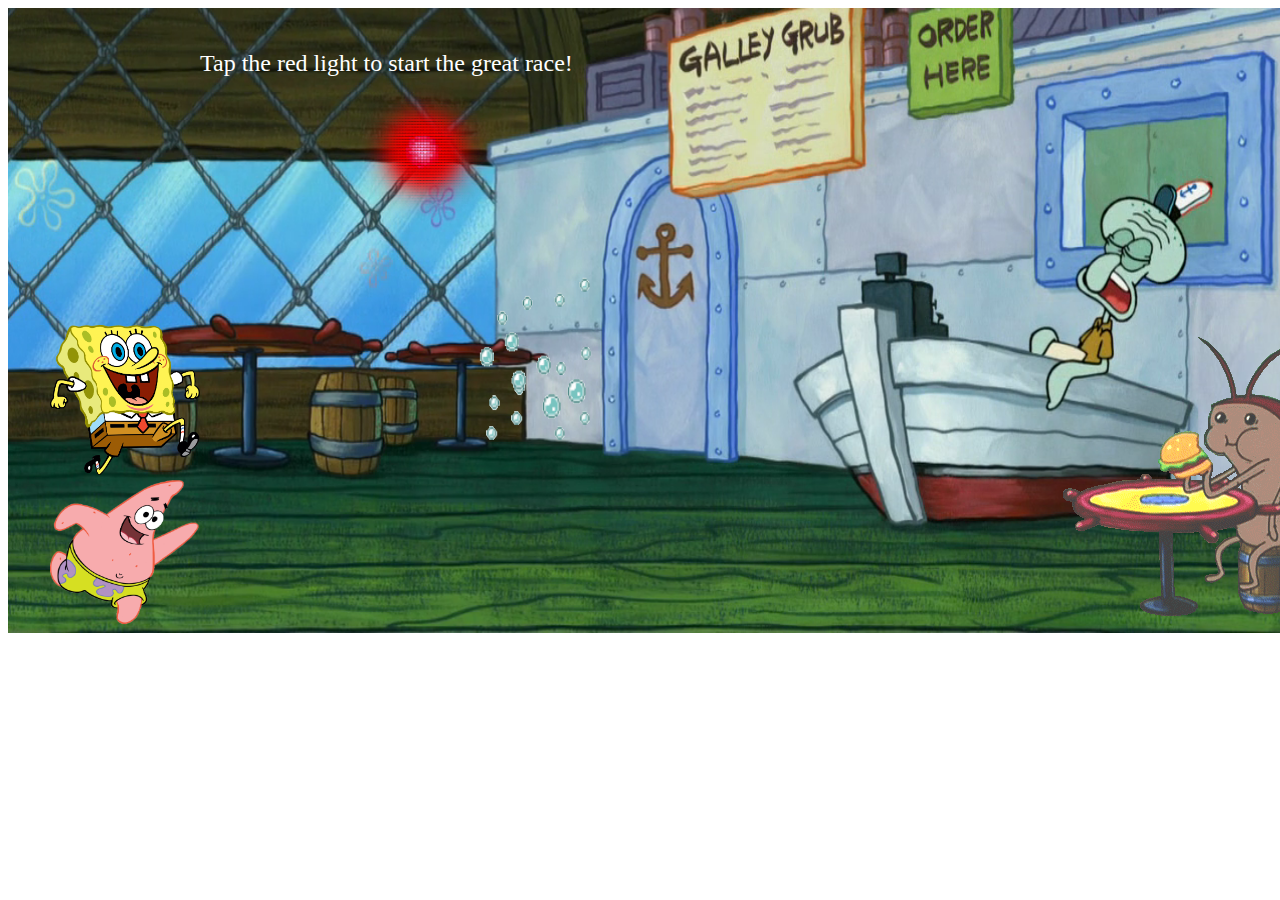
<file: index.htm>
﻿<!doctype html>

<html lang="en">
<head>

  <meta charset="utf-8">
    
  <title>The Great Race</title>

  <meta name="description" content="Html5 Template">

    <style type="text/css">  
    @import url(style.css); 

    </style>

    <script src= "myjavascript.js"> </script>
   
</head>

<body>
<img src="images/krustykrab.png" class="backgroundImage" />
<img src="images/customereating.gif" class="customer" id="finishlinecustomer"/>
<img src="images/spongebob.png" class="spongebob" id="spongebob" />
<img src="images/patrick.png" class="patrick" id="patrick" />
<img src="images/redlight.png" class="redlight" id="redlight" onclick="startRace()" />
<img src="images/greenlight.png" class="greenlight" />
<img src="images/patrickwins.gif" class="patrickWins" id="patrickwins" onclick="restart()" />
<img src="images/spongebobwins.gif" class="spongebobWins" id="spongebobwins" onclick="restart()" />
<img src="images/bubbles1.gif" class="bubbles" />
<img src="images/bubbles1.gif" class="bubbles2" />




<div class="title" id="titlelabel">Tap the red light to start the great race!</div>

</body>



</html>
</file>
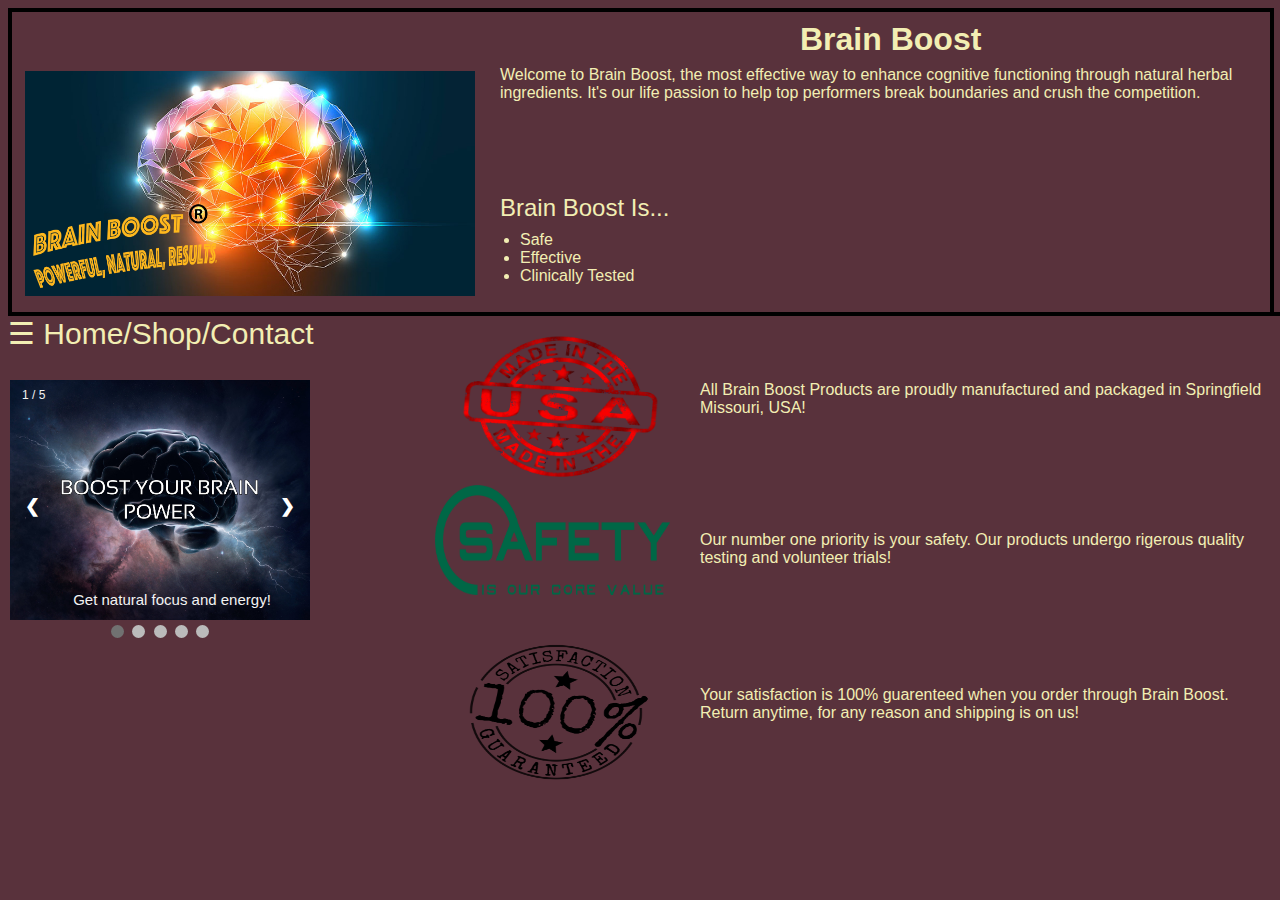
<file: Old Website/index.htm>
﻿<!doctype html>

<html lang="en">
<head>
  <meta charset="utf-8">
    
  <title>Brain Boost</title>
  <meta name="description" content="Html5 Template">
    <style type="text/css">
        
        @import url(style.css);

        @media screen and (max-height: 450px) {
        .sidenav {padding-top: 15px;}
        .sidenav a {font-size: 18px;}
        }

        @-webkit-keyframes fade {
        from {opacity: .4} 
        to {opacity: 1}
        }

        @keyframes fade {
        from {opacity: .4} 
        to {opacity: 1}
        }

    </style>

    <script src="myjavascript.js"></script>
   

</head>

<body style="padding-bottom: 150px;">
    
    
    <!-- Dropdown Menu 1 
    <div class="dropdown">
        <button class="dropbtn">Shop/Contact Us</button>
        <div class="dropdown-content">
            <a href="http://knowles201.github.io/index.html"><img src="images/homebutton.png" width="250" height="95" /></a>
            <a href="http://knowles201.github.io/energysupplementpage.html"><img src="images/energylink.jpg" width="250" height="95" /></a>
            <a href="http://knowles201.github.io/focussupplementpage.html"><img src="images/focuslink3.jpg" width="250" height="95"/></a>
            <a href="http://knowles201.github.io/contactuspage.html"><img src="images/contactuslink.png" width="250" height="95" /></a>
            
        </div>
    </div>
    -->



    <!--Menu 2-->
    <div id="mySidenav" class="sidenav">
        <a href="javascript:void(0)" class="closebtn" onclick="closeNav()">&times;</a>
        <a href="http://knowles201.github.io/index.htm">Home</a>
        <a href="http://knowles201.github.io/energysupplementpage.html">Shop Energy Supplements</a>
        <a href="http://knowles201.github.io/focussupplementpage.html">Shop Focus Supplements</a>
        <a href="http://knowles201.github.io/contactuspage.html">Contact Us</a>
    </div>

    <div id="main">
        <span style="font-size:30px;cursor:pointer" onclick="openNav()">&#9776; Home/Shop/Contact</span>
    </div>


    <!--Heading/Logo/Slogan-->
    <div style="border: solid 2px;">
    <h1 class="titleHeading" >Brain Boost</h1>
    <p class="logoHeading">
        <img src="images/logo.png" width="450" height="225" alt="Brain Boost logo">
    </p>

        <p class="sloganHeading">
            Welcome to Brain Boost, the most effective way to enhance cognitive functioning through natural herbal ingredients.
            It's our life passion to help top performers break boundaries and crush the competition. <br /><br />
        </p>
        <p class= "featureHeader">
            Brain Boost Is...
        </p>

        <ul class="featureList">

            <li>Safe</li>
            <li>Effective</li>
            <li>Clinically Tested</li>
        </ul>
    </div>
      
    <div style="border-left:4px solid #000;height:300px"></div> <div style="border-right: 4px solid #000; height: 305px; position:absolute; top:8px;right:6px;"></div>
    <div style="border-bottom: 4px solid #000; width: 1329px"></div>

    <!--Content on Homepage-->

    <a class="madeInUSA"><img src="images/madeinusa.png" width="200" height="145" /></a>
    <p class="usaText">All Brain Boost Products are proudly manufactured and packaged in Springfield Missouri, USA!</p>
    <a class="safetyImage"><img src="images/safety.png" width="235" height="110" /></a>
    <p class="safetyText">Our number one priority is your safety. Our products undergo rigerous quality testing and volunteer trials!</p>
    <a class="satisfactionImage"><img src="images/satisfactionimage.png" width="200" height="145" /></a>
    <p class="satisfactionText">Your satisfaction is 100% guarenteed when you order through Brain Boost. Return anytime, for any reason and shipping is on us!</p>
    


    <div class="slideshowPosition">
    <div class="slideshow-container">
        <div class="mySlides fade">
            <div class="numbertext">1 / 5</div>
            <img src="images/logo2.png" style="width:100%">
            <div class="text">Get natural focus and energy!</div>
        </div>
        <div class="mySlides fade">
            <div class="numbertext">2 / 5</div>
            <img src="images/energyproduct1.jpg" style="width:100%">
            <div class="text">Quality assurance!</div>
        </div>
        <div class="mySlides fade">
            <div class="numbertext">3 / 5</div>
            <img src="images/energyproduct2.jpg" style="width:100%">
            <div class="text"></div>
        </div>
        <div class="mySlides fade">
            <div class="numbertext">4 / 5</div>
            <img src="images/energyproduct3.jpg" style="width:100%">
            <div class="text">Natural! Organic! Safe!</div>
        </div>
        <div class="mySlides fade">
            <div class="numbertext">5 / 5</div>
            <img src="images/energyproduct5.jpg" style="width:100%">
            <div class="text">Shop today, save 10%!</div>
        </div>
        <a class="prev" onclick="plusSlides(-1)">&#10094;</a>
        <a class="next" onclick="plusSlides(1)">&#10095;</a>
    </div>

    <div style="text-align:center">
        <span class="dot" onclick="currentSlide(1)"></span>
        <span class="dot" onclick="currentSlide(2)"></span>
        <span class="dot" onclick="currentSlide(3)"></span>
        <span class="dot" onclick="currentSlide(4)"></span>
        <span class="dot" onclick="currentSlide(5)"></span>
    </div>
    </div>

    <!--Javascript code for product slideshow-->
    <script>

                var slideIndex = 1;
                showSlides(slideIndex);

                function plusSlides(n) {
                    showSlides(slideIndex += n);
                }

                function currentSlide(n) {
                    showSlides(slideIndex = n);
                }

                function showSlides(n) {
                    var i;
                    var slides = document.getElementsByClassName("mySlides");
                    var dots = document.getElementsByClassName("dot");
                    if (n > slides.length) { slideIndex = 1 }
                    if (n < 1) { slideIndex = slides.length }
                    for (i = 0; i < slides.length; i++) {
                        slides[i].style.display = "none";
                    }
                    for (i = 0; i < dots.length; i++) {
                        dots[i].className = dots[i].className.replace(" active", "");
                    }
                    slides[slideIndex - 1].style.display = "block";
                    dots[slideIndex - 1].className += " active";
                }
    </script>

            <br /><br /><br /><br /><br /><br /><br /><br /><br /><br /><br /><br /><br /><br /><br /><br />

    
</body>
</html>
</file>
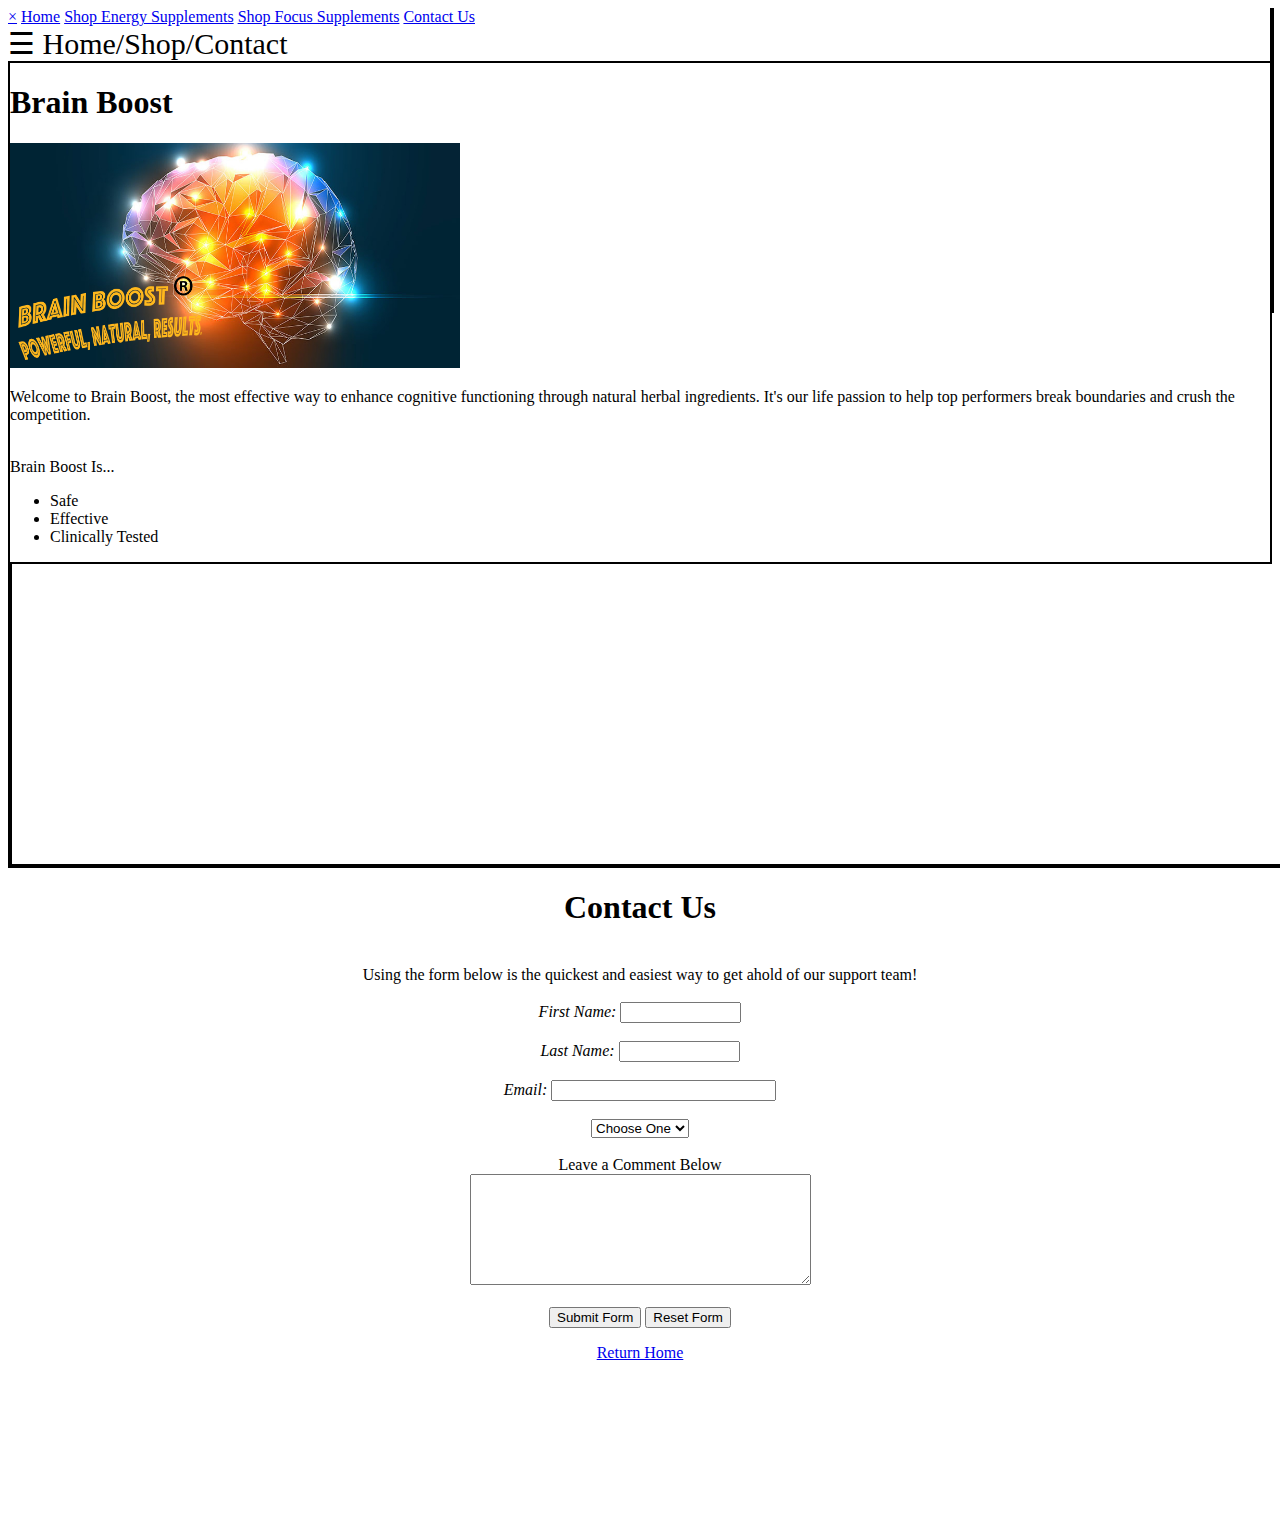
<file: contactuspage.html>
﻿<!DOCTYPE html>

<html lang="en">
<head>
    <meta charset="utf-8" />
    <title>Contact Us</title>
    <style type="text/css">
        @import url(style.css);
    </style>
    <script src="myjavascript.js"></script>

</head>

    <!--Contact Us Heading-->
    <body style="padding-bottom: 150px;">

        <!--Navigation Menu-->
        <div id="mySidenav" class="sidenav">
            <a href="javascript:void(0)" class="closebtn" onclick="closeNav()">&times;</a>
            <a href="http://knowles201.github.io/index.htm">Home</a>
            <a href="http://knowles201.github.io/energysupplementpage.html">Shop Energy Supplements</a>
            <a href="http://knowles201.github.io/focussupplementpage.html">Shop Focus Supplements</a>
            <a href="http://knowles201.github.io/contactuspage.html">Contact Us</a>
        </div>

        <div id="main">
            <span style="font-size:30px;cursor:pointer" onclick="openNav()">&#9776; Home/Shop/Contact</span>
        </div>

        <div style="border: solid 2px;">
            <h1 class="titleHeading">Brain Boost</h1>
            <p class="logoHeading">
                <img src="images/logo.png" width="450" height="225" alt="Brain Boost logo">
            </p>

            <p class="sloganHeading">
                Welcome to Brain Boost, the most effective way to enhance cognitive functioning through natural herbal ingredients.
                It's our life passion to help top performers break boundaries and crush the competition. <br /><br />
            </p>
            <p class="featureHeader">
                Brain Boost Is...
            </p>

            <ul class="featureList">

                <li>Safe</li>
                <li>Effective</li>
                <li>Clinically Tested</li>
            </ul>
        </div>

        <div style="border-left:4px solid #000;height:300px"></div> <div style="border-right: 4px solid #000; height: 305px; position:absolute; top:8px;right:6px;"></div>
        <div style="border-bottom: 4px solid #000; width: 1329px"></div>

        <!--Links-
        <h3 class="linksHeading">
            Links
        </h3>
        <p>
            <a class="focusStoreLink" href="http://knowles201.github.io/focussupplementpage.html"><img src="images/focuslink3.jpg" width="250" height="95" /></a>
            <a class="energyStoreLink" href="http://knowles201.github.io/energysupplementpage.html"><img src="images/energylink.jpg" width="250" height="95" /></a>
            <a class="contactUsLink" href="http://knowles201.github.io/contactuspage.html"><img src="images/contactuslink.png" width="250" height="95" /></a>
        </p>
        -->

        <!--Form-->
        <center>
        <form action="/action_page_post.php" name="myForm" onsubmit="return validateForm()" method="post">
            <h1 class="creamColor">Contact Us</h1>
            <p class="creamColor">
                <br />
                Using the form below is the quickest and easiest way to get ahold of our support team!

                <br /><br />

                <label style="font-style:oblique" class="creamColor">
                    First Name:
                    <Input type="text" name="fname" size="12" /><br />
                </label><br />
                <label style="font-style:oblique" class="creamColor">
                    Last Name:
                    <Input type="text" name="lname" size="12" /><br />
                </label><br />
                <label style="font-style:oblique" class="creamColor">
                    Email:
                    <Input type="text" name="email" size="25" /><br />
                </label><br />

                <select>
                    <option>Choose One</option>
                    <option>Question</option>
                    <option>Problem</option>
                    <option>Order Status</option>
                    <option>Other</option>
                </select>

                <br /><br />

                <label class="creamColor">
                    Leave a Comment Below <br />
                    <textarea rows="7" cols="40"></textarea>
                </label>

                <br /><br />
                <input type="submit" value="Submit Form" />
                <input type="reset" value="Reset Form" />
            </p>
        </form>
        <a href="http://knowles201.github.io/index.htm">Return Home</a><br />
        </center>

    </body>
</html>
</file>
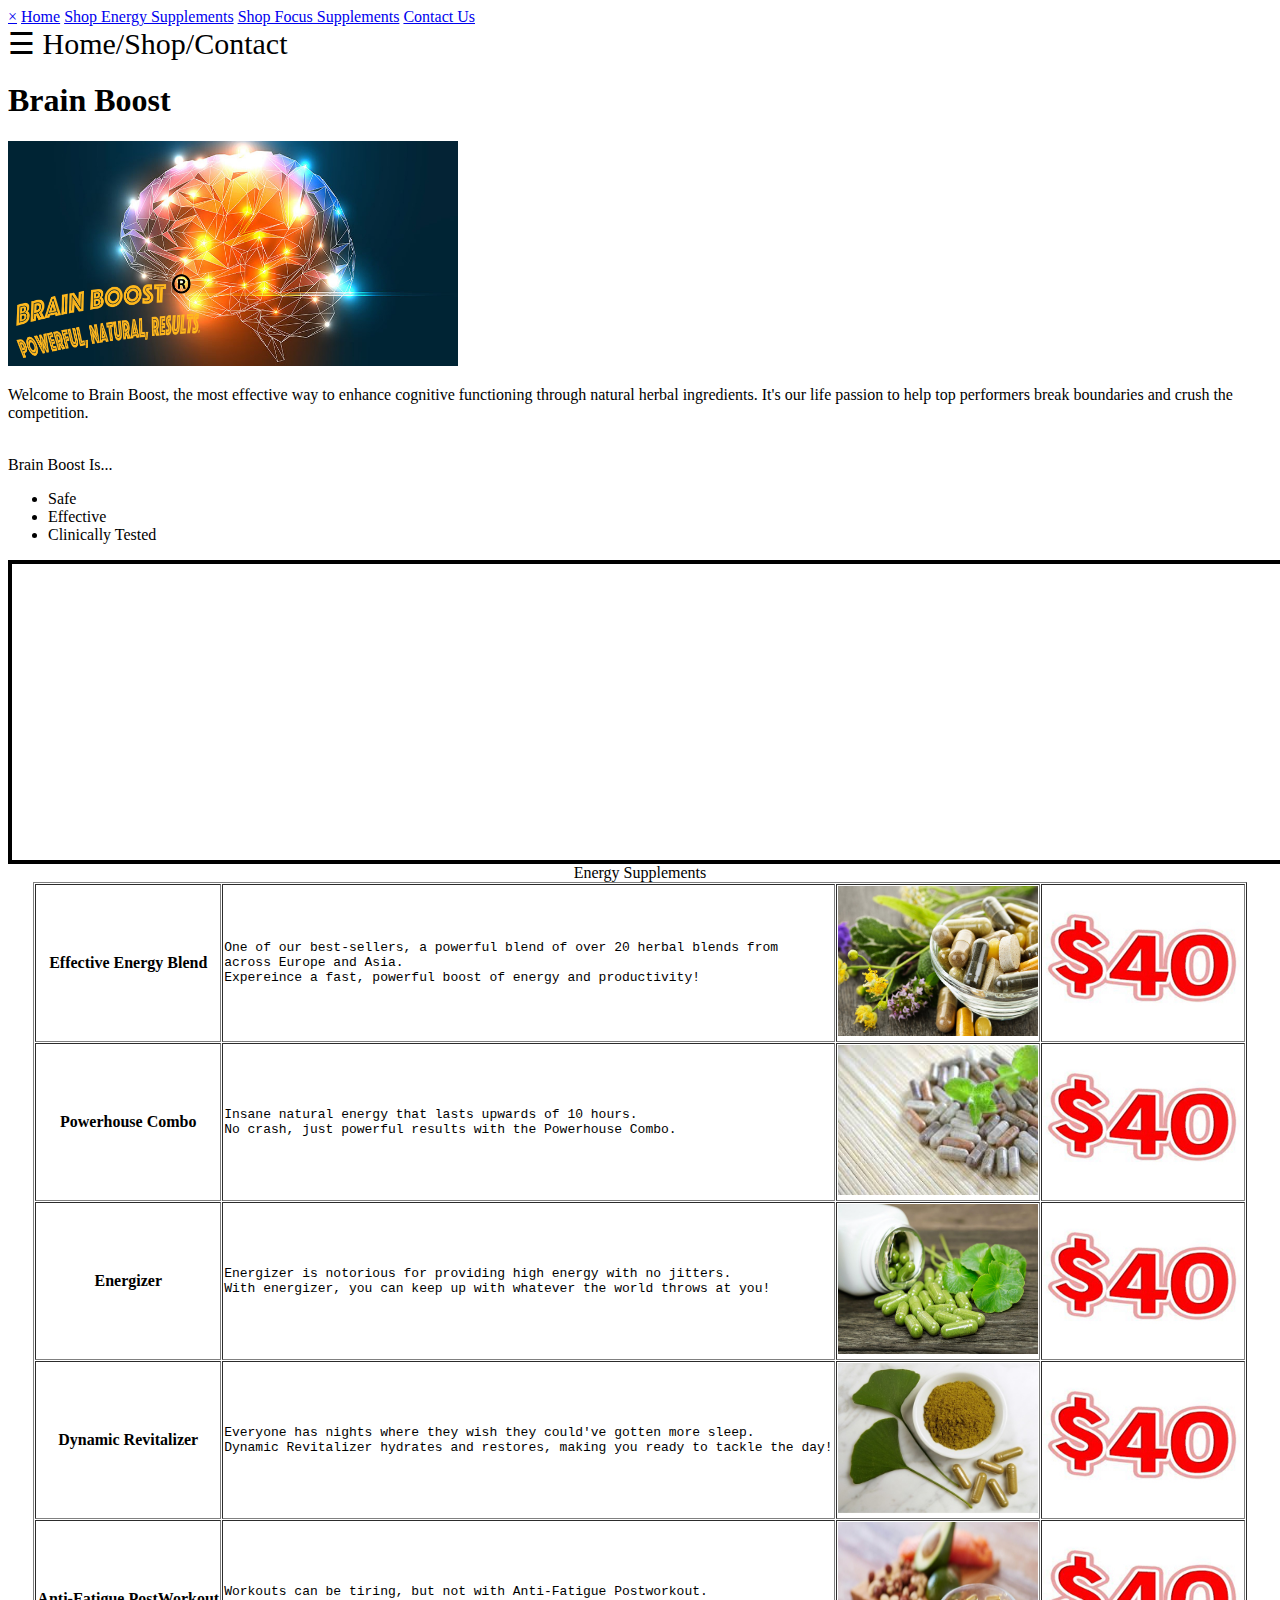
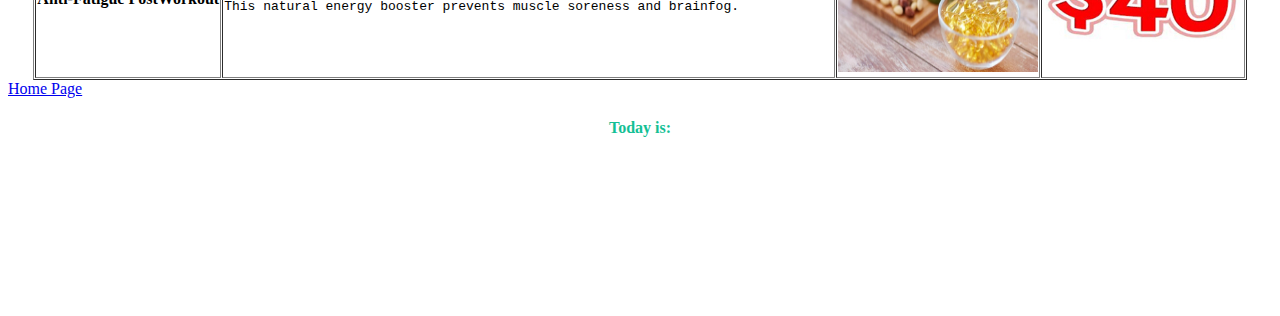
<file: energysupplementpage.html>
﻿<!DOCTYPE html>

<html lang="en" xmlns="http://www.w3.org/1999/xhtml">
<head>
    <meta charset="utf-8" />
    <title>Brain Boost: Energy Supplements</title>
    <style type="text/css">
        @import url(style.css);
    </style>
    <script src="myjavascript.js"></script>
</head>
<body style="padding-bottom: 150px;">

    <!--Navigation Menu-->
    <div id="mySidenav" class="sidenav">
        <a href="javascript:void(0)" class="closebtn" onclick="closeNav()">&times;</a>
        <a href="http://knowles201.github.io/index.htm">Home</a>
        <a href="http://knowles201.github.io/energysupplementpage.html">Shop Energy Supplements</a>
        <a href="http://knowles201.github.io/focussupplementpage.html">Shop Focus Supplements</a>
        <a href="http://knowles201.github.io/contactuspage.html">Contact Us</a>
    </div>

    <div id="main">
        <span style="font-size:30px;cursor:pointer" onclick="openNav()">&#9776; Home/Shop/Contact</span>
    </div>

    <!--Heading/Logo/Slogan-->

    <h1 class="titleHeading">Brain Boost</h1>
    <p class="logoHeading">
        <img src="images/logo.png" width="450" height="225" alt="Brain Boost logo">
    </p>

    <p class="sloganHeading">
        Welcome to Brain Boost, the most effective way to enhance cognitive functioning through natural herbal ingredients.
        It's our life passion to help top performers break boundaries and crush the competition. <br /><br />
    </p>
    <p class="featureHeader">
        Brain Boost Is...
    </p>

    <ul class="featureList">

        <li>Safe</li>
        <li>Effective</li>
        <li>Clinically Tested</li>
    </ul>

    <div style="border-top: solid 4px #000; position:absolute; width:1495px"></div>
    <div style="border-left:4px solid #000;height:300px"></div> <div style="border-right: 4px solid #000; height: 300px; position:absolute; top:8px; left:1500px;"></div>
    <div style="border-bottom: 4px solid #000; width: 1495px"></div>

    <!--Sidebar Links-
    <h3 class="linksHeading">
        Links
    </h3>
    <p>
        <a class="focusStoreLink" href="http://knowles201.github.io/focussupplementpage.html"><img src="images/focuslink3.jpg" width="250" height="95" /></a>
        <a class="energyStoreLink" href="http://knowles201.github.io/energysupplementpage.html"><img src="images/energylink.jpg" width="250" height="95" /></a>
        <a class="contactUsLink" href="http://knowles201.github.io/contactuspage.html"><img src="images/contactuslink.png" width="250" height="95" /></a>
    </p>    
    -->


    <!--Table-->
    <center>
    <table border="1" cellpadding="1" cellspacing="1" class="table">
        <caption class="tableCaption">Energy Supplements</caption>
        <tr>
            <th>Effective Energy Blend</th>
            <td>
                <pre>One of our best-sellers, a powerful blend of over 20 herbal blends from 
across Europe and Asia.
Expereince a fast, powerful boost of energy and productivity!</pre>
            </td>
            <td><img src="images/energyproduct1.jpg" width="200" height="150" alt="energyproduct1" /> </td>
            <td><img src="images/pricefinal.jpg" width="200" height="150" /></td>
        </tr>
        <tr>
            <th>Powerhouse Combo</th>
            <td>
                <pre>Insane natural energy that lasts upwards of 10 hours.
No crash, just powerful results with the Powerhouse Combo.</pre>
            </td>
            <td><img src="images/energyproduct2.jpg" width="200" height="150" alt="energyproduct1" /> </td>
            <td><img src="images/pricefinal.jpg" width="200" height="150" /></td>
        </tr>
        <tr>
            <th>Energizer</th>
            <td>
                <pre>Energizer is notorious for providing high energy with no jitters.
With energizer, you can keep up with whatever the world throws at you!</pre>
            </td>
            <td><img src="images/energyproduct3.jpg" width="200" height="150" alt="energyproduct1" /> </td>
            <td><img src="images/pricefinal.jpg" width="200" height="150" /></td>
        </tr>
        <tr>
            <th>Dynamic Revitalizer</th>
            <td>
                <pre>Everyone has nights where they wish they could've gotten more sleep.
Dynamic Revitalizer hydrates and restores, making you ready to tackle the day!</pre>
            </td>
            <td><img src="images/energyproduct4.jpg" width="200" height="150" alt="energyproduct1" /> </td>
            <td><img src="images/pricefinal.jpg" width="200" height="150" /></td>
        </tr>
        <tr>
            <th>Anti-Fatigue PostWorkout</th>
            <td>
                <pre>Workouts can be tiring, but not with Anti-Fatigue Postworkout.
This natural energy booster prevents muscle soreness and brainfog.</pre>
            </td>
            <td><img src="images/energyproduct5.jpg" width="200" height="150" alt="energyproduct1" /> </td>
            <td><img src="images/pricefinal.jpg" width="200" height="150" /></td>
        </tr>
    </table> 
    </center>

    <!--Footer Links--> 
    <a href="http://knowles201.github.io/index.htm" class="homePage"> Home Page</a>

    <div class="dateFooter">
        <h4 style="text-align: center; color:#14bf95"> Today is: </h4>
        <p id="date" style="text-align:center;">
        <script src="myjavascript.js"></script></p>
    </div>

    <!--Slideshow Code-->
    

</body>
</html>
</file>
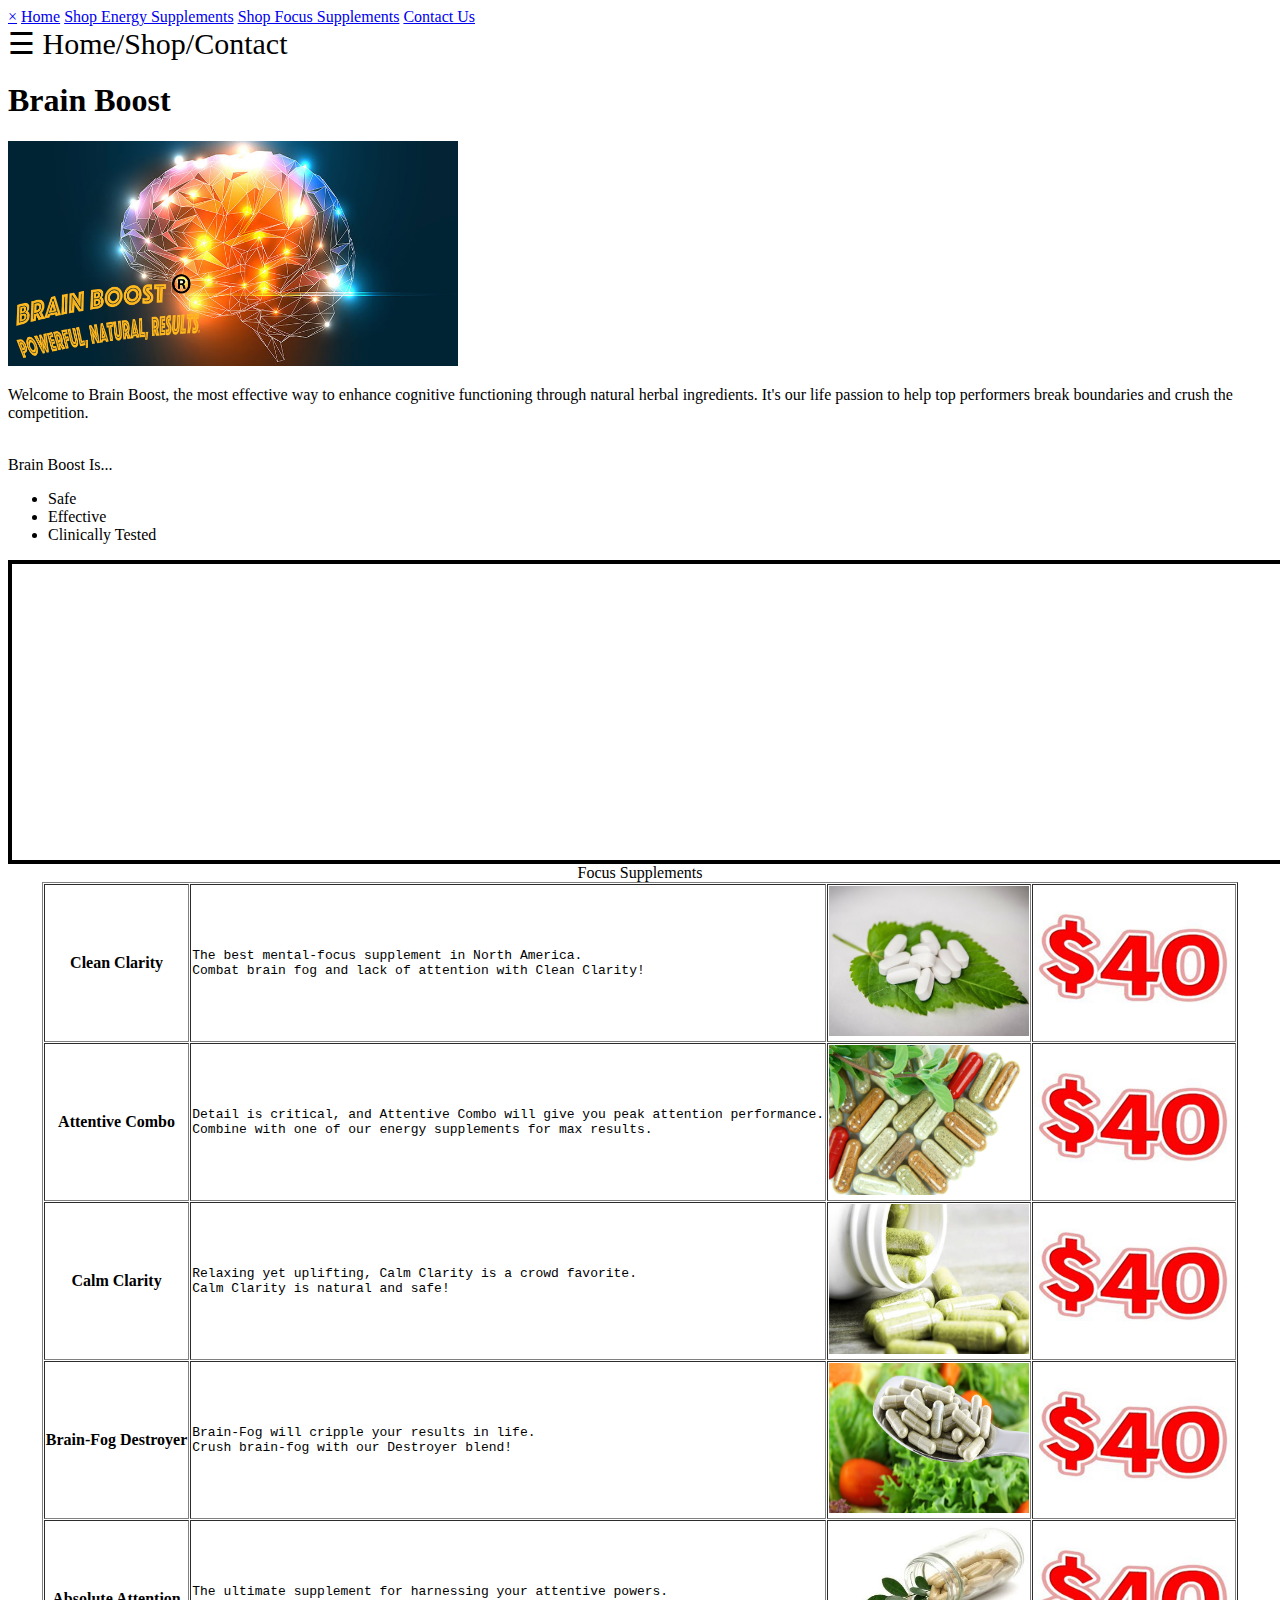
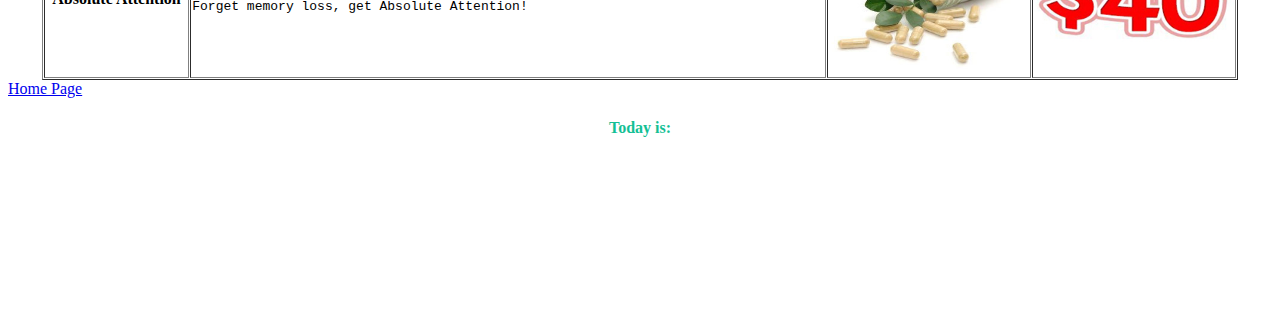
<file: focussupplementpage.html>
﻿<!DOCTYPE html>

<html lang="en" xmlns="http://www.w3.org/1999/xhtml">
<head>
    <meta charset="utf-8" />
    <title>Brain Boost: Focus Supplements</title>
    <style type="text/css">
        @import url(style.css);
    </style>
    <script src="myjavascript.js"></script>
</head>
<body style="padding-bottom: 150px;">

    <!--Navigation Menu-->
    <div id="mySidenav" class="sidenav">
        <a href="javascript:void(0)" class="closebtn" onclick="closeNav()">&times;</a>
        <a href="http://knowles201.github.io/index.htm">Home</a>
        <a href="http://knowles201.github.io/energysupplementpage.html">Shop Energy Supplements</a>
        <a href="http://knowles201.github.io/focussupplementpage.html">Shop Focus Supplements</a>
        <a href="http://knowles201.github.io/contactuspage.html">Contact Us</a>
    </div>

    <div id="main">
        <span style="font-size:30px;cursor:pointer" onclick="openNav()">&#9776; Home/Shop/Contact</span>
    </div>

    <!--Heading/Logo/Slogan-->
    
        <h1 class="titleHeading">Brain Boost</h1>
        <p class="logoHeading">
            <img src="images/logo.png" width="450" height="225" alt="Brain Boost logo">
        </p>

        <p class="sloganHeading">
            Welcome to Brain Boost, the most effective way to enhance cognitive functioning through natural herbal ingredients.
            It's our life passion to help top performers break boundaries and crush the competition. <br /><br />
        </p>
        <p class="featureHeader">
            Brain Boost Is...
        </p>

        <ul class="featureList">

            <li>Safe</li>
            <li>Effective</li>
            <li>Clinically Tested</li>
        </ul>

    <div style="border-top: solid 4px #000; position:absolute; width:1495px"></div>
    <div style="border-left:4px solid #000;height:300px"></div> <div style="border-right: 4px solid #000; height: 300px; position:absolute; top:8px; left:1500px;"></div>
    <div style="border-bottom: 4px solid #000; width: 1495px"></div>

    <!--Sidebar Links
    <h3 class="linksHeading">
        Links
    </h3>
    <p>
        <a class="focusStoreLink" href="http://knowles201.github.io/focussupplementpage.html"><img src="images/focuslink3.jpg" width="250" height="95" /></a>
        <a class="energyStoreLink" href="http://knowles201.github.io/energysupplementpage.html"><img src="images/energylink.jpg" width="250" height="95" /></a>
        <a class="contactUsLink" href="http://knowles201.github.io/contactuspage.html"><img src="images/contactuslink.png" width="250" height="95" /></a>
    </p>

    -->

    <!--Table-->
    <center>
        <table border="1" cellpadding="1" cellspacing="1" class="table">
            <caption class="tableCaption">Focus Supplements </caption>
            <tr>
                <th>Clean Clarity</th>
                <td>
                    <pre>The best mental-focus supplement in North America.
Combat brain fog and lack of attention with Clean Clarity!</pre>
                </td>
                <td><img src="images/focusproduct1.jpg" width="200" height="150" alt="energyproduct1" /> </td>
                <td><img src="images/pricefinal.jpg" width="200" height="150" /></td>
            </tr>
            <tr>
                <th>Attentive Combo</th>
                <td>
                    <pre>Detail is critical, and Attentive Combo will give you peak attention performance.
Combine with one of our energy supplements for max results.</pre>
                </td>
                <td><img src="images/focusproduct2.jpeg" width="200" height="150" alt="energyproduct1" /> </td>
                <td><img src="images/pricefinal.jpg" width="200" height="150" /></td>
            </tr>
            <tr>
                <th>Calm Clarity</th>
                <td>
                    <pre>Relaxing yet uplifting, Calm Clarity is a crowd favorite.
Calm Clarity is natural and safe!</pre>
                </td>
                <td><img src="images/focusproduct3.jpg" width="200" height="150" alt="energyproduct1" /> </td>
                <td><img src="images/pricefinal.jpg" width="200" height="150" /></td>
            </tr>
            <tr>
                <th>Brain-Fog Destroyer</th>
                <td>
                    <pre>Brain-Fog will cripple your results in life.
Crush brain-fog with our Destroyer blend!</pre>
                </td>
                <td><img src="images/focusproduct4.jpg" width="200" height="150" alt="energyproduct1" /> </td>
                <td><img src="images/pricefinal.jpg" width="200" height="150" /></td>
            </tr>
            <tr>
                <th>Absolute Attention</th>
                <td>
                    <pre>The ultimate supplement for harnessing your attentive powers.
Forget memory loss, get Absolute Attention!</pre>
                </td>
                <td><img src="images/focusproduct5.jpg" width="200" height="150" alt="energyproduct1" /> </td>
                <td><img src="images/pricefinal.jpg" width="200" height="150" /></td>
            </tr>
        </table>    
    </center>

    <!--Footer Links--> 
    <a href="http://knowles201.github.io/index.htm" class="homePage"> Home Page</a>

    <div class="dateFooter">
    <h4 style="text-align: center; color:#14bf95"> Today is: </h4>
    <p id="date" style="text-align:center;"> <script src="myjavascript.js"></script></p>
    </div>
    </body>
</html>
</file>
